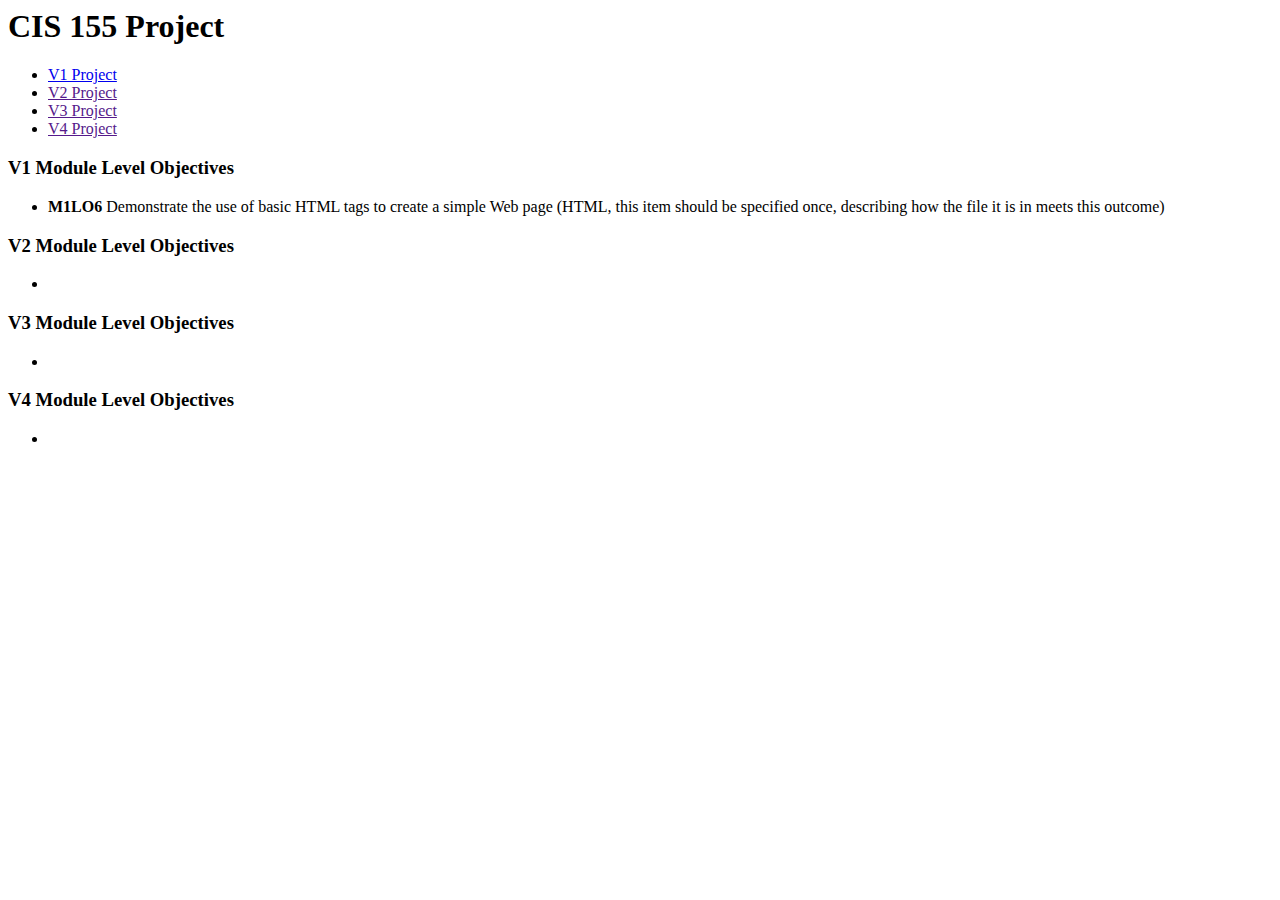
<file: index.html>
<!-- 
    Name:
    Date:
    Course:
    Instructor:
    Assignment: Basic Site for CIS 155
    Notes:

-->
<!DOCTYPE 
<html><head>
<meta http-equiv="content-type" content="text/html; charset=windows-1252"></head><body>
<h1>CIS 155 Project</h1>
<p>
    </p><ul>
    <li><a href="https://thomaswalker101.github.io/Olympic_College_Thomas_Walker_-CIS_155_Winter_2021\Project\V1">V1 Project</a></li>
    <li><a href="">V2 Project</a></li>
    <li><a href="">V3 Project</a></li>    
    <li><a href="">V4 Project</a></li>
    </ul>
<p></p>
<p>
    <!-- Version objectives are those HTML/CSS Module Level Objectives that are required for each version demonstrating your understanding and progress within the class. For example, see M02: Project V1 - Basic HTML and CSS for your V1 Submission -->
    </p><h3>V1 Module Level Objectives</h3>
    <ul>
        <!-- For example, by adding the list item below, you are committing to having it in your assignment and you have placed the M1L06 next to the element in your code so I can easily find it. You will need to do this for all consequent module level objectives. -->
        <li><b>M1LO6</b> Demonstrate the use of basic HTML tags to 
create a simple Web page (HTML, this item should be specified once, 
describing how the file it is in meets this outcome)</li>
    </ul>
    <h3>V2 Module Level Objectives</h3>
    <ul>
        <li></li>
    </ul>
    <h3>V3 Module Level Objectives</h3>
    <ul>
        <li></li>
    </ul>
    <h3>V4 Module Level Objectives</h3>
    <ul>
        <li></li>
    </ul>
<p></p>

</body></html>
</file>
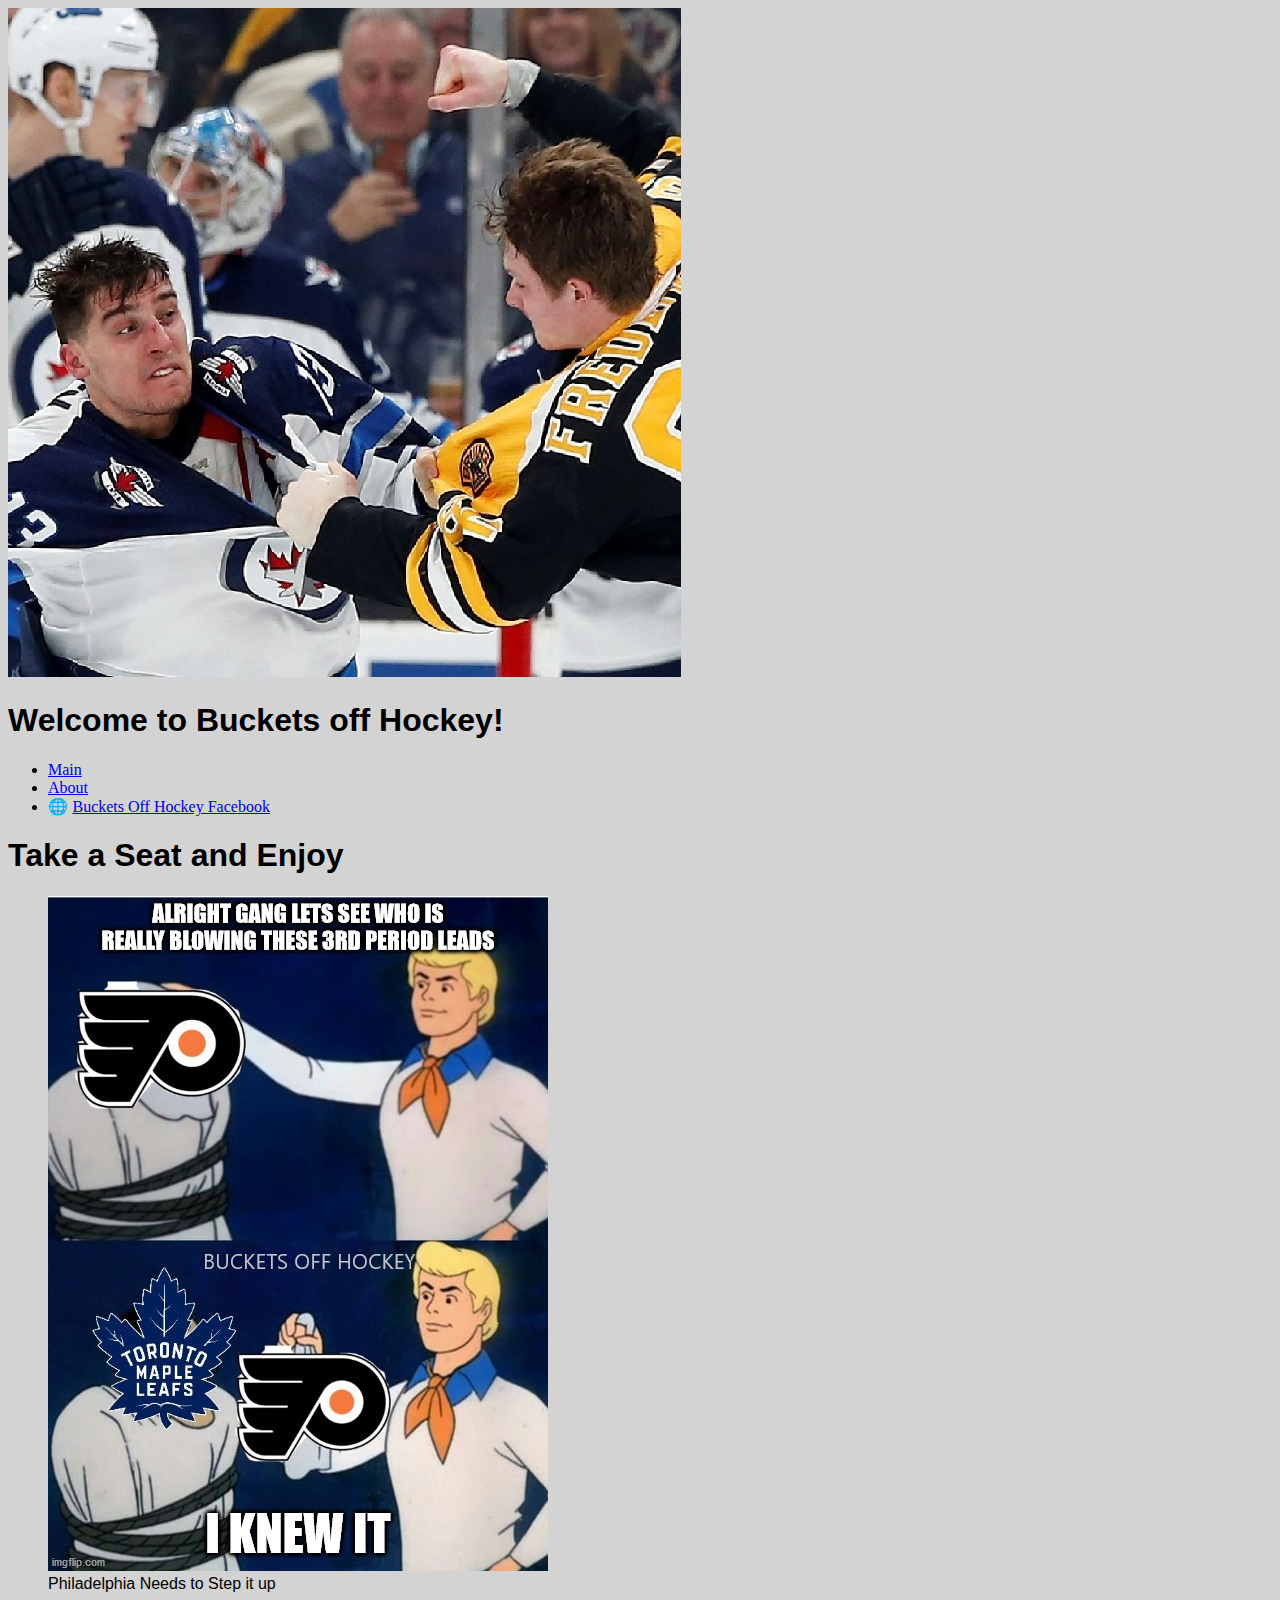
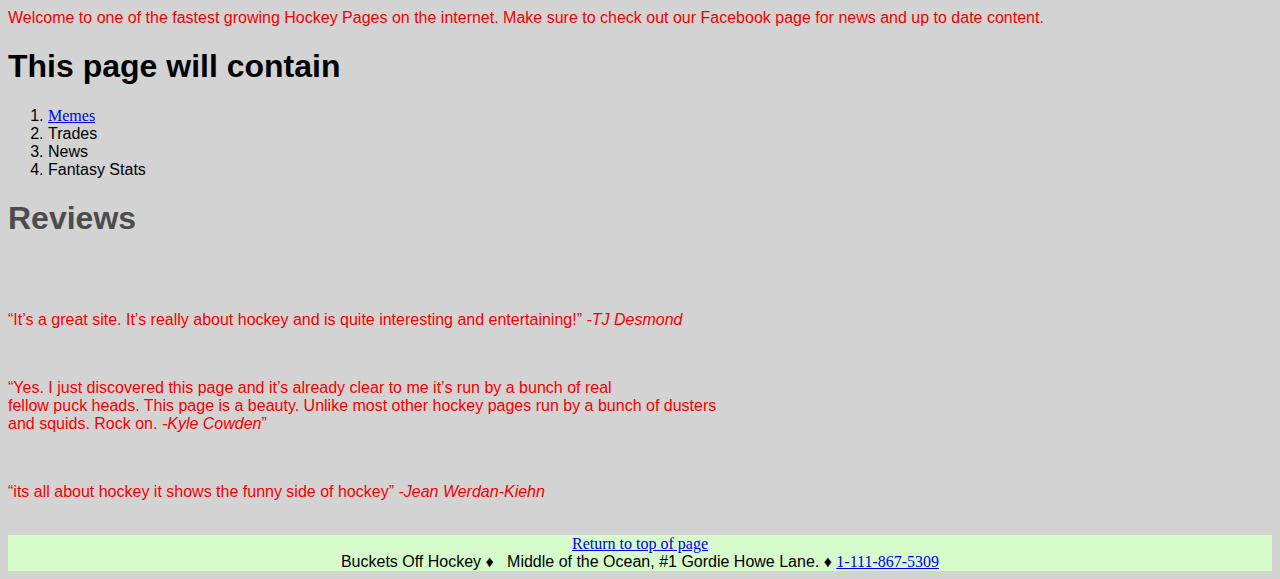
<file: Project/V1/index.html>
<!DOCTYPE html>
<html>

<head>
   <!--
Author: Thomas Walker
Date: 20210121
File Name: Index.html
Assignment: Project V1
Purpose: Basics of Modules 1 and 2
   -->

   <!--M1LO6: Demonstrate the use of basic HTML tags to create a simple Web page (HTML, this item should be specified once, 
      describing how the file it is in meets this outcome): I have used the basic Tags to create a webpage, including Doctype, 
      html, head,  meta charset, title, Header, Body, img src, h1, strong, 
      nav article aside and footer.
   -->
   <meta charset="utf-8" />

   <meta name="keywords" content="Hockey, NHL, Fantasy Sports" />

   <title>Buckets Off Hockey </title>
   <meta name="description" content="Buckets Off Hockey">
   <link href="styles.css" rel="stylesheet" />

</head>

<body id="home">
  
   <header>
      <!--M1LO9 Demonstrate the use of inline images (HTML): below is an inline image, the code allows for my facebook page's 
         main image to be displayed. 
         M4LO7 Demonstrate the use of image maps, including determining x and y values (HTML)
      -->
      <a href="https://www.facebook.com/BucketsOffHockey"><img src="BucketsOffHockeyimg.jpg" alt="Buckets Off Hockey" /></a>
      <map name="bucketsoffhockey">
         <area shape="rect" coords="14,16,661,652" href="BucketsOffHockeyimg.jpg" alt="welcome" />
      </map>
      <h1><strong>Welcome to Buckets off Hockey!</strong></h1> 

   </header>
   <div>
   <nav><!--M1LO12  Create navigation using unordered lists (HTML)  The unordered list allows for me to input links
   without creating an ordering system. -->
      <ul>
         <li><a href="index.html">Main</a></li>
         <li><a href="about.html"> About</a></li>
         <!--M1LO10 Demonstrate the use of special characters from extended character sets (HTML, use entities, 
            not cut-and-pasted unicode characters)  I used &#127760 on the link to my facebook page. it creates the Internet symbol. 


            M1LO13  Demonstrate using 3 types of hyperlinks: site navigation, targeted location using ids, and external 
            (HTML, this item should be specified 3 times, once on each type of link).  The 3 types are listed, I have links
            to my facebook page (external) I have links to other pages that are a part of my site (site navigation) and I have
            a back to top button (targeted location using ids)
         
         -->
         <li> &#127760; <a href="https://www.facebook.com/BucketsOffHockey">Buckets Off Hockey Facebook</a></li>
      </ul>
   </nav>
</div>
   <div>
      <article>
      <h1><strong>Take a Seat and Enjoy</strong></h1>
     <!-- M4LO1 Demonstrate the use of figure boxes (HTML) --> 
        <figure>
        <img src="phillyimg.jpg" alt="philly" />
        <figcaption>Philadelphia Needs to Step it up</figcaption>
     </figure>
         <p>Welcome to one of the fastest growing Hockey Pages on the internet. Make sure to check out our 
               Facebook page for news and up to date content.</p>
         <p><h1>This page will contain</h1>
            <ol> <!-- M1LO7 Demonstrate the use of ordered lists (HTML): ol creates an ordered list and li are the list elements
            within -->
               <li><a href="memes.html">Memes</a></li>
               <li>Trades</li>
               <li>News</li>
               <li>Fantasy Stats</li></ol>
      
    
      
      
   </article>
   </div>

   <div>
   <aside>
      <h1 id="reviews">Reviews</h1><br><br>

      <p><q>It’s a great site. It’s really about hockey and is quite interesting and entertaining!</q> <cite>-TJ Desmond</cite></p><br>
      
      <p><q>Yes. I just discovered this page and it’s already clear to me it’s run by a bunch of real <br>
      fellow puck heads. This page is a beauty. Unlike most other hockey pages run by a bunch of dusters <br>
      and squids. Rock on. <cite>-Kyle Cowden</cite></p><br>
      
      <p><q>its all about hockey it shows the funny side of hockey</q> <cite>-Jean Werdan-Kiehn</cite></p><br>
      
   </aside>
   </div>
   <!--M1LO13 -->

      
   <footer>
      <a href="index.html" target=_top id="return">Return to top of page</a><br>
      Buckets Off Hockey &#9830; &nbsp; Middle of the Ocean, #1 Gordie Howe Lane.   &#9830; 
      <a href="tel:+11118675309">1-111-867-5309</a>
   </footer>
   

</body>

</html>
</file>
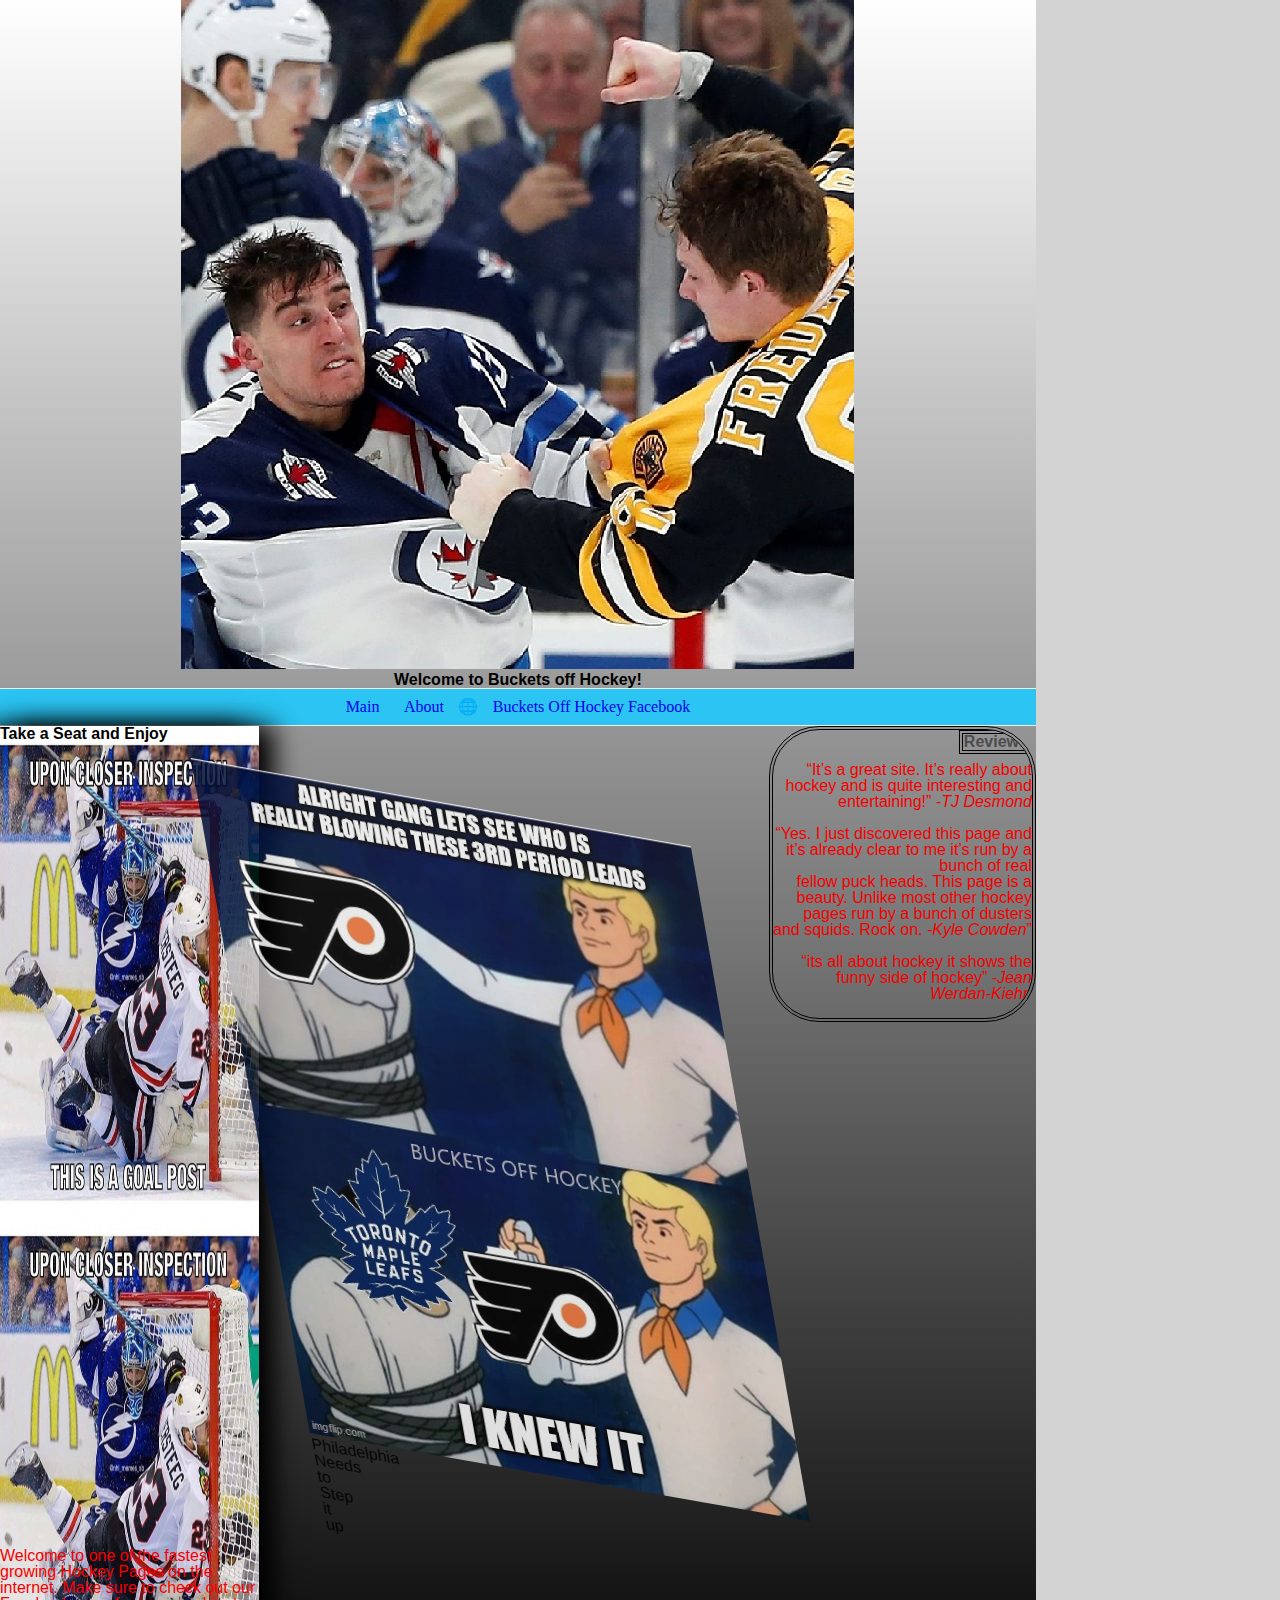
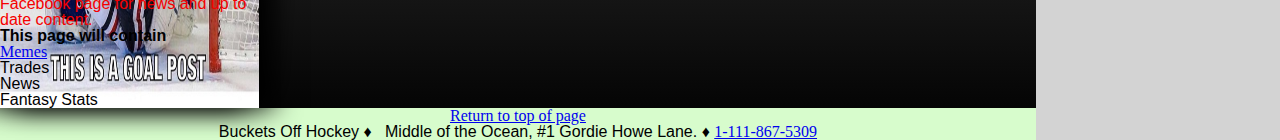
<file: Project/V2/index.html>
<!DOCTYPE html>
<html>

<head>
   <!--
Author: Thomas Walker
Date: 20210121
File Name: Index.html
Assignment: Project V1
Purpose: Basics of Modules 1 and 2
   -->

   <!--M1LO6: Demonstrate the use of basic HTML tags to create a simple Web page (HTML, this item should be specified once, 
      describing how the file it is in meets this outcome): I have used the basic Tags to create a webpage, including Doctype, 
      html, head,  meta charset, title, Header, Body, img src, h1, strong, 
      nav article aside and footer.
   -->
   <meta charset="utf-8" />

   <meta name="keywords" content="Hockey, NHL, Fantasy Sports" />

   <title>Buckets Off Hockey </title>
   <meta name="description" content="Buckets Off Hockey">
   <link href="styles.css" rel="stylesheet" />

</head>

<body id="home">
  
   <header>
      <!--M1LO9 Demonstrate the use of inline images (HTML): below is an inline image, the code allows for my facebook page's 
         main image to be displayed. 
         M4LO7 Demonstrate the use of image maps, including determining x and y values (HTML)
      -->
      <a href="https://www.facebook.com/BucketsOffHockey"><img src="BucketsOffHockeyimg.jpg" alt="Buckets Off Hockey" /></a>
      <map name="bucketsoffhockey">
         <area shape="rect" coords="14,16,661,652" href="BucketsOffHockeyimg.jpg" alt="welcome" />
      </map>
      <h1><strong>Welcome to Buckets off Hockey!</strong></h1> 

   </header>
   <div>
   <nav><!--M1LO12  Create navigation using unordered lists (HTML)  The unordered list allows for me to input links
   without creating an ordering system. -->
      <ul>
         <li><a href="index.html">Main</a></li>
         <li><a href="about.html"> About</a></li>
         <!--M1LO10 Demonstrate the use of special characters from extended character sets (HTML, use entities, 
            not cut-and-pasted unicode characters)  I used &#127760 on the link to my facebook page. it creates the Internet symbol. 


            M1LO13  Demonstrate using 3 types of hyperlinks: site navigation, targeted location using ids, and external 
            (HTML, this item should be specified 3 times, once on each type of link).  The 3 types are listed, I have links
            to my facebook page (external) I have links to other pages that are a part of my site (site navigation) and I have
            a back to top button (targeted location using ids)
         
         -->
         <li> &#127760; <a href="https://www.facebook.com/BucketsOffHockey">Buckets Off Hockey Facebook</a></li>
      </ul>
   </nav>
</div>
   <div>
      <article>
      <h1><strong>Take a Seat and Enjoy</strong></h1>
     <!-- M4LO1 Demonstrate the use of figure boxes (HTML) --> 
        <figure>
        <img src="phillyimg.jpg" alt="philly" />
        <figcaption>Philadelphia Needs to Step it up</figcaption>
     </figure>
         <p>Welcome to one of the fastest growing Hockey Pages on the internet. Make sure to check out our 
               Facebook page for news and up to date content.</p>
         <p><h1>This page will contain</h1>
            <ol> <!-- M1LO7 Demonstrate the use of ordered lists (HTML): ol creates an ordered list and li are the list elements
            within -->
               <li><a href="memes.html">Memes</li></a>
               <li>Trades</li>
               <li>News</li>
               <li>Fantasy Stats</li></ol></p>
      
    
      
      
   </article>
   </div>

   <div>
   <aside>
      <h1 id="reviews">Reviews</h1><br><br>

      <p><q>It’s a great site. It’s really about hockey and is quite interesting and entertaining!</q> <cite>-TJ Desmond</cite></p><br>
      
      <p><q>Yes. I just discovered this page and it’s already clear to me it’s run by a bunch of real <br>
      fellow puck heads. This page is a beauty. Unlike most other hockey pages run by a bunch of dusters <br>
      and squids. Rock on. <cite>-Kyle Cowden</cite></p><br>
      
      <p><q>its all about hockey it shows the funny side of hockey</q> <cite>-Jean Werdan-Kiehn</cite></p><br>
      
   </aside>
   </div>
   <!--M1LO13 -->

      
   <footer>
      <a href="index.html" target=_top id="return">Return to top of page</a><br>
      Buckets Off Hockey &#9830; &nbsp; Middle of the Ocean, #1 Gordie Howe Lane.   &#9830; 
      <a href="tel:+11118675309">1-111-867-5309</a>
   </footer>
   

</body>

</html>
</file>
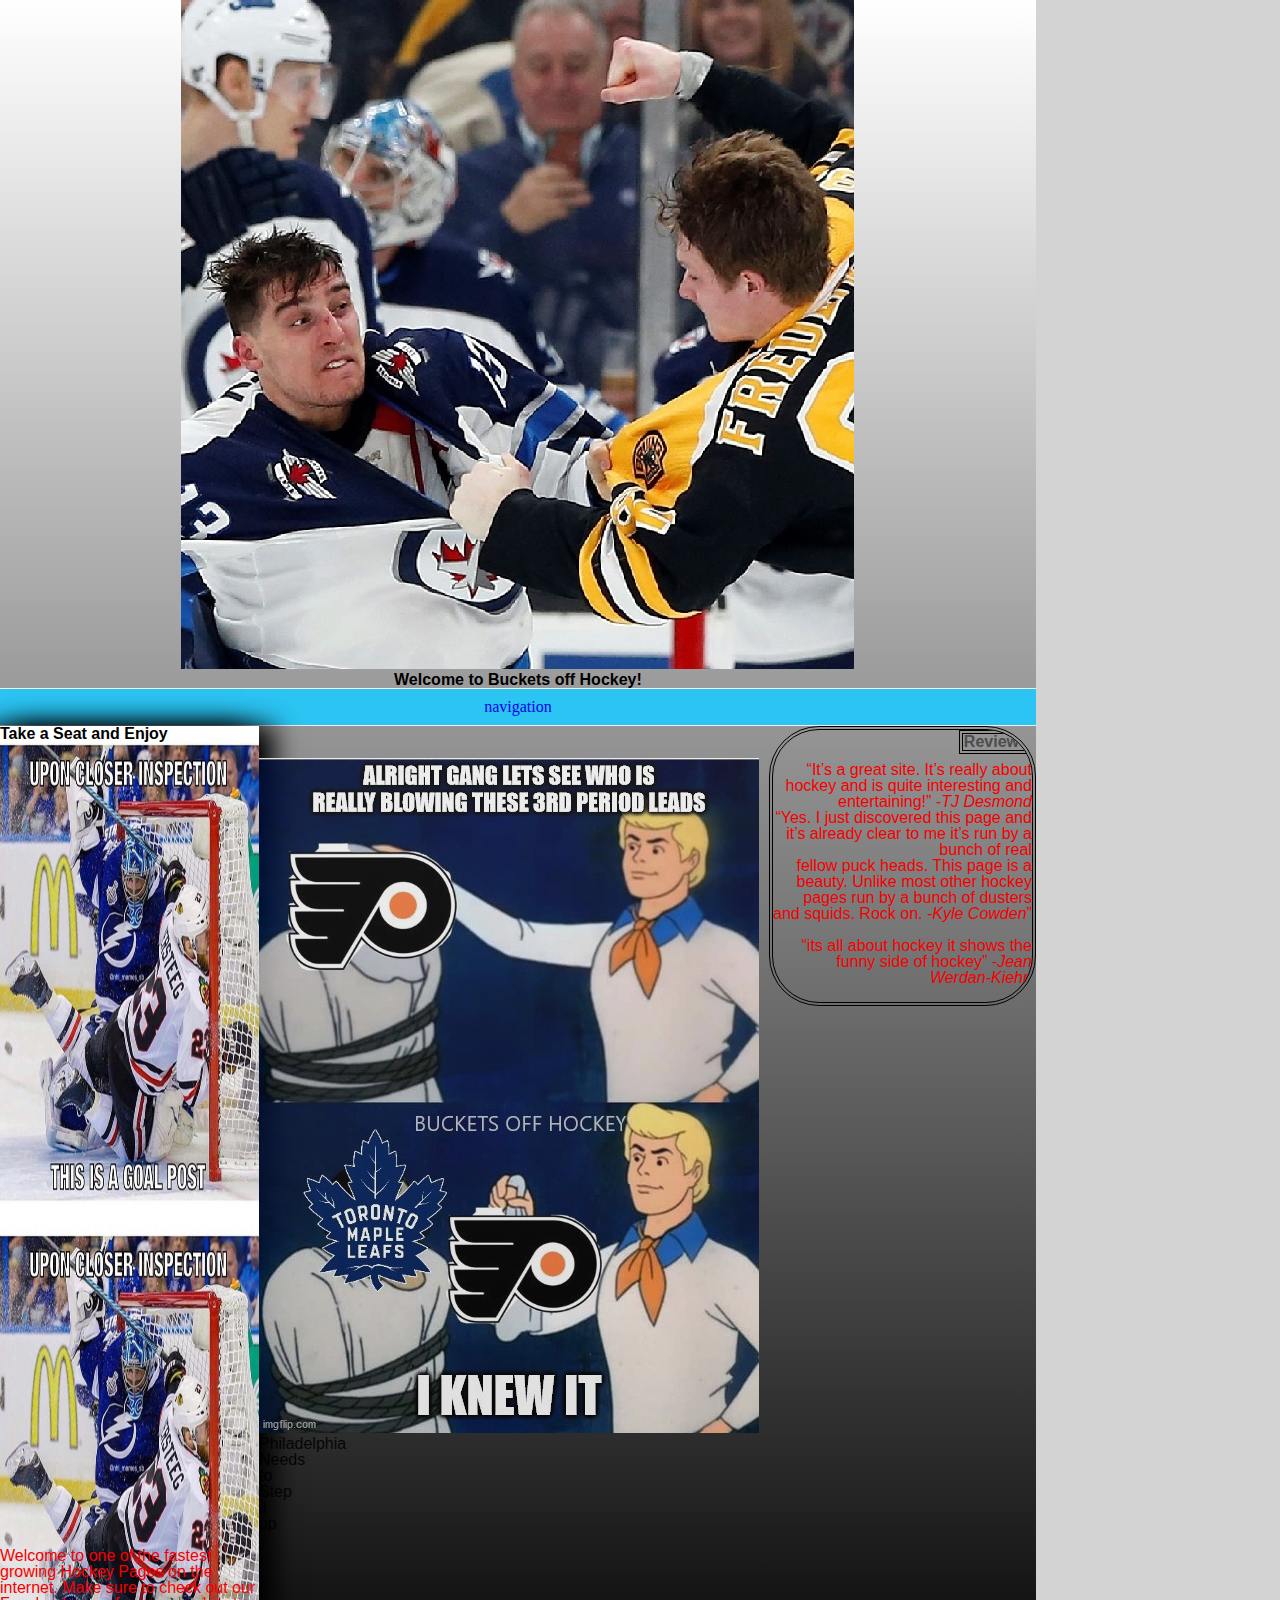
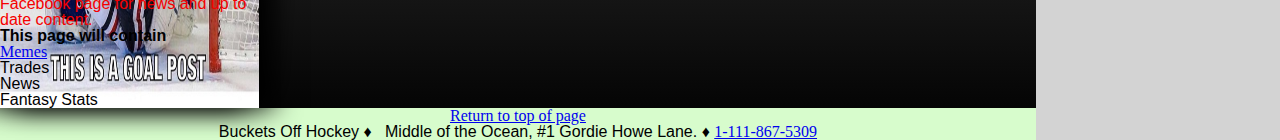
<file: Project/V3/index.html>
<!DOCTYPE html>
<html>

<head>
   <!--
Author: Thomas Walker
Date: 20210121
File Name: Index.html
Assignment: Project V1
Purpose: Basics of Modules 1 and 2
   -->

   <!--M1LO6: Demonstrate the use of basic HTML tags to create a simple Web page (HTML, this item should be specified once, 
      describing how the file it is in meets this outcome): I have used the basic Tags to create a webpage, including Doctype, 
      html, head,  meta charset, title, Header, Body, img src, h1, strong, 
      nav article aside and footer.
   -->
   <meta charset="utf-8" />

   <meta name="keywords" content="Hockey, NHL, Fantasy Sports" />

   <title>Buckets Off Hockey </title>
   <meta name="description" content="Buckets Off Hockey">
   <link href="styles.css" media="all" rel="stylesheet" />

</head>

<body id="home">
  
   <header>
      <!--M1LO9 Demonstrate the use of inline images (HTML): below is an inline image, the code allows for my facebook page's 
         main image to be displayed. 
         M4LO7 Demonstrate the use of image maps, including determining x and y values (HTML)
      -->
      <a href="https://www.facebook.com/BucketsOffHockey"><img src="BucketsOffHockeyimg.jpg" alt="Buckets Off Hockey" /></a>
      <map name="bucketsoffhockey">
         <area shape="rect" coords="14,16,661,652" href="BucketsOffHockeyimg.jpg" alt="welcome" />
      </map>
      <h1><strong>Welcome to Buckets off Hockey!</strong></h1> 

   </header>
   <div>
   <nav><!--M1LO12  Create navigation using unordered lists (HTML)  The unordered list allows for me to input links
   without creating an ordering system. -->
      <li><a href="#" class="submenuTitle"> navigation</a>
         <ul class=submenu>
         <li><a href="index.html">Main</a></li>
         <li><a href="about.html"> About</a></li>
         <li><a href="Table.html"> Standings</a></li>

         <!--M1LO10 Demonstrate the use of special characters from extended character sets (HTML, use entities, 
            not cut-and-pasted unicode characters)  I used &#127760 on the link to my facebook page. it creates the Internet symbol. 


            M1LO13  Demonstrate using 3 types of hyperlinks: site navigation, targeted location using ids, and external 
            (HTML, this item should be specified 3 times, once on each type of link).  The 3 types are listed, I have links
            to my facebook page (external) I have links to other pages that are a part of my site (site navigation) and I have
            a back to top button (targeted location using ids)
         
         -->
         <li> &#127760; <a href="https://www.facebook.com/BucketsOffHockey">Buckets Off Hockey Facebook</a></li>
      </ul>
      </li>
   </nav>
</div>
   <div>
      <article>
      <h1><strong>Take a Seat and Enjoy</strong></h1>
     <!-- M4LO1 Demonstrate the use of figure boxes (HTML) --> 
        <figure>
        <img src="phillyimg.jpg" alt="philly" />
        <figcaption>Philadelphia Needs to Step it up</figcaption>
     </figure>
         <p>Welcome to one of the fastest growing Hockey Pages on the internet. Make sure to check out our 
               Facebook page for news and up to date content.</p>
         <p><h1>This page will contain</h1>
            <ol> <!-- M1LO7 Demonstrate the use of ordered lists (HTML): ol creates an ordered list and li are the list elements
            within -->
               <li><a href="memes.html">Memes</a></li>
               <li>Trades</li>
               <li>News</li>
               <li>Fantasy Stats</li>
            </ol>
         </p>
      
    
      
      
   </article>
   </div>

   <div>
   <aside>
      <h1 id="reviews">Reviews</h1><br><br>

      <p><q>It’s a great site. It’s really about hockey and is quite interesting and entertaining!</q> <cite>-TJ Desmond</cite><br>
      
      <p><q>Yes. I just discovered this page and it’s already clear to me it’s run by a bunch of real <br>
      fellow puck heads. This page is a beauty. Unlike most other hockey pages run by a bunch of dusters <br>
      and squids. Rock on. <cite>-Kyle Cowden</cite></p><br>
      
      <p><q>its all about hockey it shows the funny side of hockey</q> <cite>-Jean Werdan-Kiehn</cite></p><br>
      
   </aside>
   </div>
   <!--M1LO13 -->

      
   <footer>
      <a href="index.html" target=_top id="return">Return to top of page</a><br>
      Buckets Off Hockey &#9830; &nbsp; Middle of the Ocean, #1 Gordie Howe Lane.   &#9830; 
      <a href="tel:+11118675309">1-111-867-5309</a>
   </footer>
   

</body>

</html>
</file>
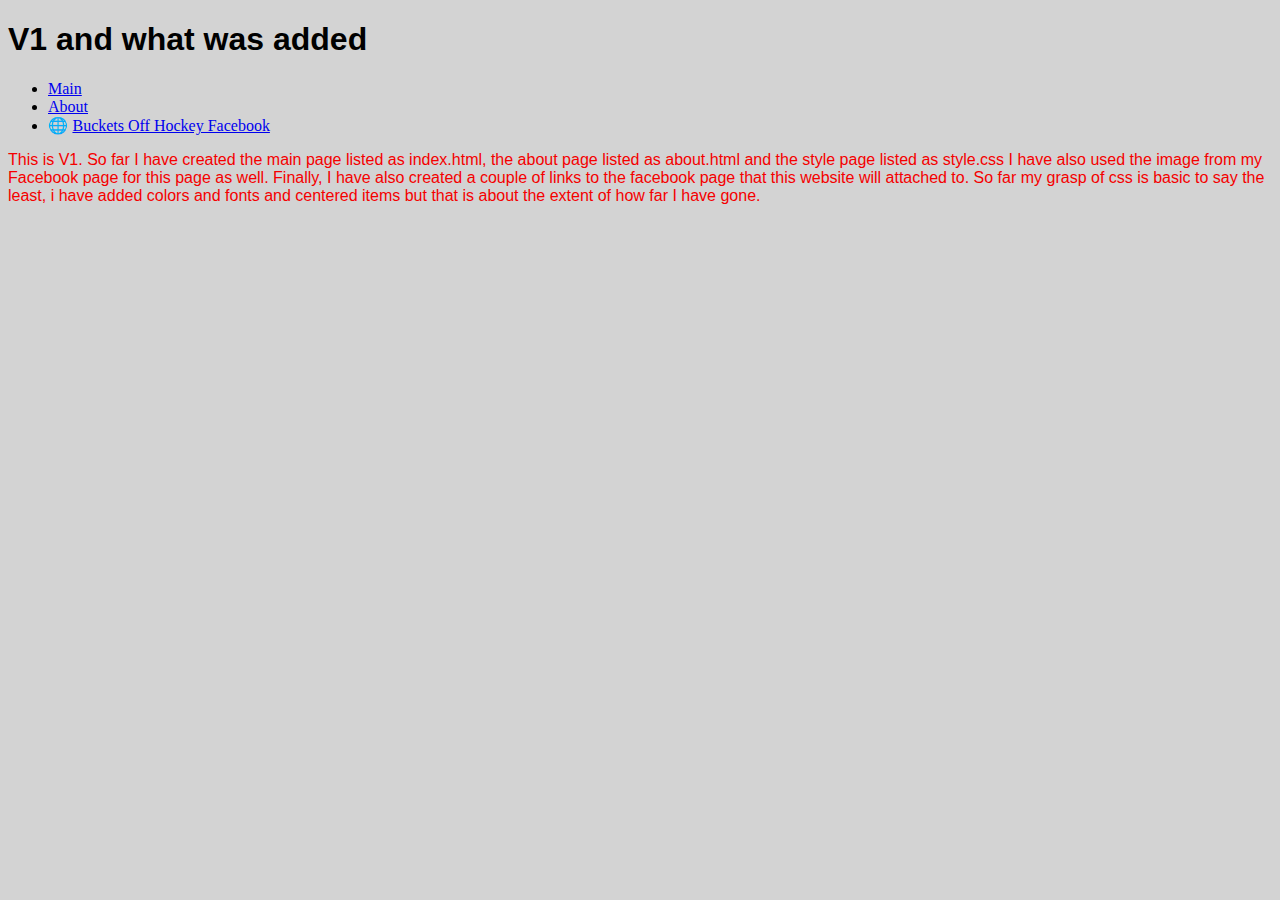
<file: Project/V1/about.html>
<!DOCTYPE html>
<html>
   <head>
      <!--
   Author: Thomas Walker
   Date: 20210121
   File Name: Index.html
   Assignment: Project V1
   Purpose: Basics of Modules 1 and 2
      -->

      <meta charset="utf-8" />
   
      <meta name="keywords" content="Hockey, NHL, Fantasy Sports" />
   
      <title>Buckets Off Hockey </title>
      <meta name="description" content="Buckets Off Hockey">
      <link href="styles.css" rel="stylesheet" />
   
   </head>

<body>
   <header>
     <h1>V1 and what was added</h1>
   </header>
   <nav>
         <ul>
            <li><a href="index.html"> Main</a></li>

            <li><a href="about.html"> About</a></li>
            
            <li> &#127760; <a href="https://www.facebook.com/BucketsOffHockey">Buckets Off Hockey Facebook</a></li>
         </ul>
   </nav>
   <article>
      <p>This is V1.  So far I have created the main page listed as index.html, the about page listed as about.html
         and the style page listed as style.css  I have also used the image from my Facebook page for this page as well.  Finally, I have also created a couple of links to the facebook page that this website
         will attached to.  So far my grasp of css is basic to say the least, i have added colors and fonts and centered items but that
         is about the extent of how far I have gone.    
      </p>

   </article>
   <footer>
      
   </footer>
</body>
</html>
</file>
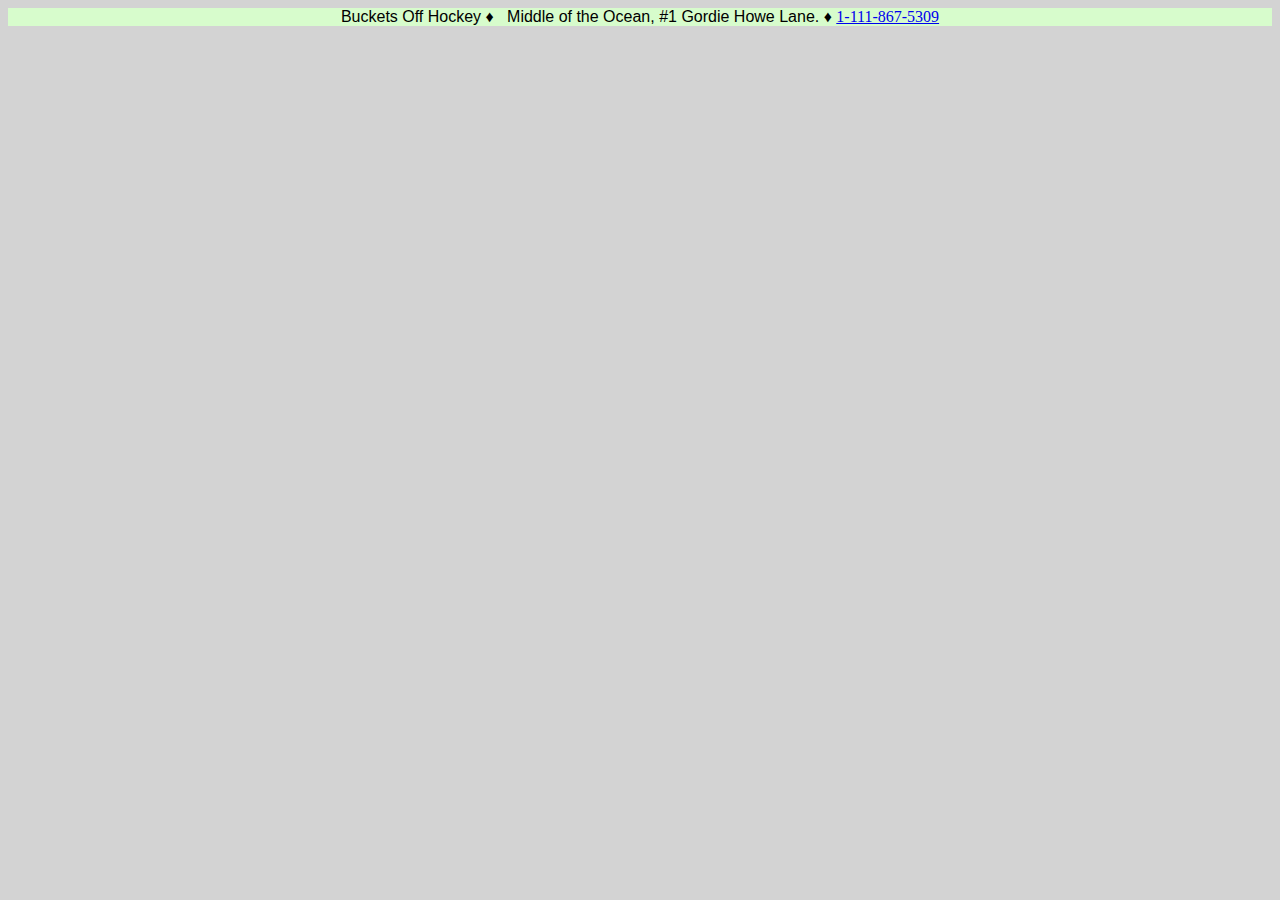
<file: Project/V1/memes.html>
<!DOCTYPE html>
<html>

<head>
   <!--
Author: Thomas Walker
Date: 20210121
File Name: Index.html
Assignment: Project V1
Purpose: Basics of Modules 1 and 2
   -->

   <!--M1LO6: I have used the basic Tags to create a webpage, including Doctype, html, head, 
      meta charset, title, Header, Body, img src, h1, strong, 
      nav article aside and footer.
   -->
   <meta charset="utf-8" />

   <meta name="keywords" content="Hockey, NHL, Fantasy Sports" />

   <title>Buckets Off Hockey </title>
   <meta name="description" content="Buckets Off Hockey">
   <link href="styles.css" rel="stylesheet" />

</head>

<body id="home">
 
   
   <footer>
      Buckets Off Hockey &#9830; &nbsp; Middle of the Ocean, #1 Gordie Howe Lane.   &#9830; 
      <a href="tel:+11118675309">1-111-867-5309</a>
   </footer>

</body>

</html>
</file>
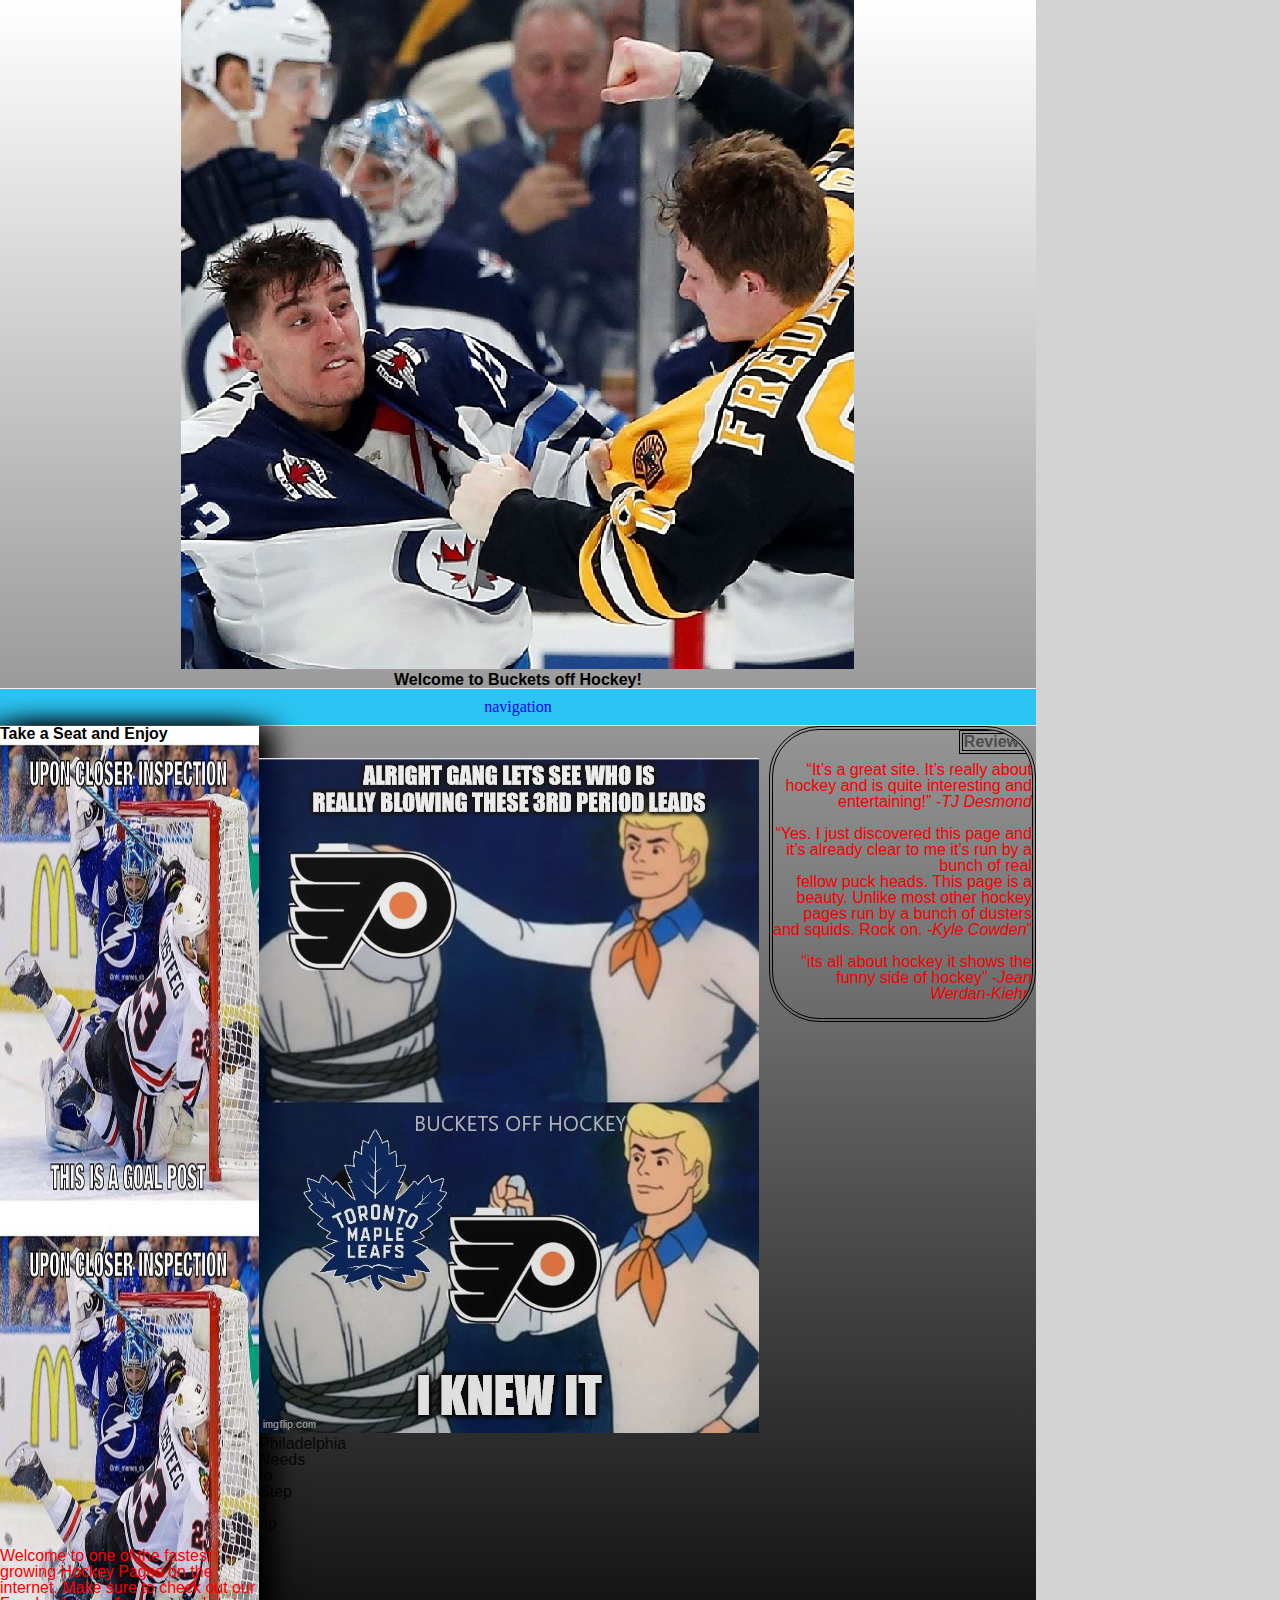
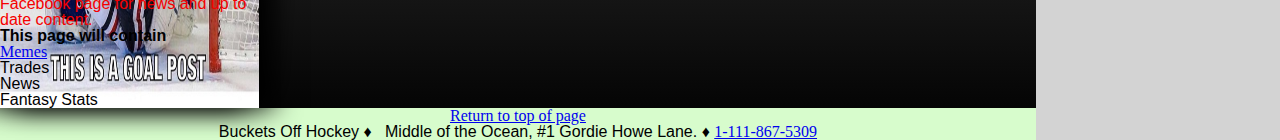
<file: Project/V3/index_v3.html>
<!DOCTYPE html>
<html>

<head>
   <!--
Author: Thomas Walker
Date: 20210121
File Name: Index.html
Assignment: Project V1
Purpose: Basics of Modules 1 and 2
   -->

   <!--M1LO6: Demonstrate the use of basic HTML tags to create a simple Web page (HTML, this item should be specified once, 
      describing how the file it is in meets this outcome): I have used the basic Tags to create a webpage, including Doctype, 
      html, head,  meta charset, title, Header, Body, img src, h1, strong, 
      nav article aside and footer.
   -->
   <meta charset="utf-8" />

   <meta name="keywords" content="Hockey, NHL, Fantasy Sports" />

   <title>Buckets Off Hockey </title>
   <meta name="description" content="Buckets Off Hockey">
   <link href="styles.css" media="all" rel="stylesheet" />

</head>

<body id="home">
  
   <header>
      <!--M1LO9 Demonstrate the use of inline images (HTML): below is an inline image, the code allows for my facebook page's 
         main image to be displayed. 
         M4LO7 Demonstrate the use of image maps, including determining x and y values (HTML)
      -->
      <a href="https://www.facebook.com/BucketsOffHockey"><img src="BucketsOffHockeyimg.jpg" alt="Buckets Off Hockey" /></a>
      <map name="bucketsoffhockey">
         <area shape="rect" coords="14,16,661,652" href="BucketsOffHockeyimg.jpg" alt="welcome" />
      </map>
      <h1><strong>Welcome to Buckets off Hockey!</strong></h1> 

   </header>
   <div>
   <nav><!--M1LO12  Create navigation using unordered lists (HTML)  The unordered list allows for me to input links
   without creating an ordering system. -->
      <li><a href="#" class="submenuTitle"> navigation</a>
         <ul class=submenu>
         <li><a href="index.html">Main</a></li>
         <li><a href="about.html"> About</a></li>
         <li><a href="table.html"> Standings</a></li>

         <!--M1LO10 Demonstrate the use of special characters from extended character sets (HTML, use entities, 
            not cut-and-pasted unicode characters)  I used &#127760 on the link to my facebook page. it creates the Internet symbol. 


            M1LO13  Demonstrate using 3 types of hyperlinks: site navigation, targeted location using ids, and external 
            (HTML, this item should be specified 3 times, once on each type of link).  The 3 types are listed, I have links
            to my facebook page (external) I have links to other pages that are a part of my site (site navigation) and I have
            a back to top button (targeted location using ids)
         
         -->
         <li> &#127760; <a href="https://www.facebook.com/BucketsOffHockey">Buckets Off Hockey Facebook</a></li>
      </ul>
      </li>
   </nav>
</div>
   <div>
      <article>
      <h1><strong>Take a Seat and Enjoy</strong></h1>
     <!-- M4LO1 Demonstrate the use of figure boxes (HTML) --> 
        <figure>
        <img src="phillyimg.jpg" alt="philly" />
        <figcaption>Philadelphia Needs to Step it up</figcaption>
     </figure>
         <p>Welcome to one of the fastest growing Hockey Pages on the internet. Make sure to check out our 
               Facebook page for news and up to date content.</p>
         <p><h1>This page will contain</h1>
            <ol> <!-- M1LO7 Demonstrate the use of ordered lists (HTML): ol creates an ordered list and li are the list elements
            within -->
               <li><a href="memes.html">Memes</li></a>
               <li>Trades</li>
               <li>News</li>
               <li>Fantasy Stats</li></ol></p>
      
    
      
      
   </article>
   </div>

   <div>
   <aside>
      <h1 id="reviews">Reviews</h1><br><br>

      <p><q>It’s a great site. It’s really about hockey and is quite interesting and entertaining!</q> <cite>-TJ Desmond</cite></p><br>
      
      <p><q>Yes. I just discovered this page and it’s already clear to me it’s run by a bunch of real <br>
      fellow puck heads. This page is a beauty. Unlike most other hockey pages run by a bunch of dusters <br>
      and squids. Rock on. <cite>-Kyle Cowden</cite></p><br>
      
      <p><q>its all about hockey it shows the funny side of hockey</q> <cite>-Jean Werdan-Kiehn</cite></p><br>
      
   </aside>
   </div>
   <!--M1LO13 -->

      
   <footer>
      <a href="index.html" target=_top id="return">Return to top of page</a><br>
      Buckets Off Hockey &#9830; &nbsp; Middle of the Ocean, #1 Gordie Howe Lane.   &#9830; 
      <a href="tel:+11118675309">1-111-867-5309</a>
   </footer>
   

</body>

</html>
</file>
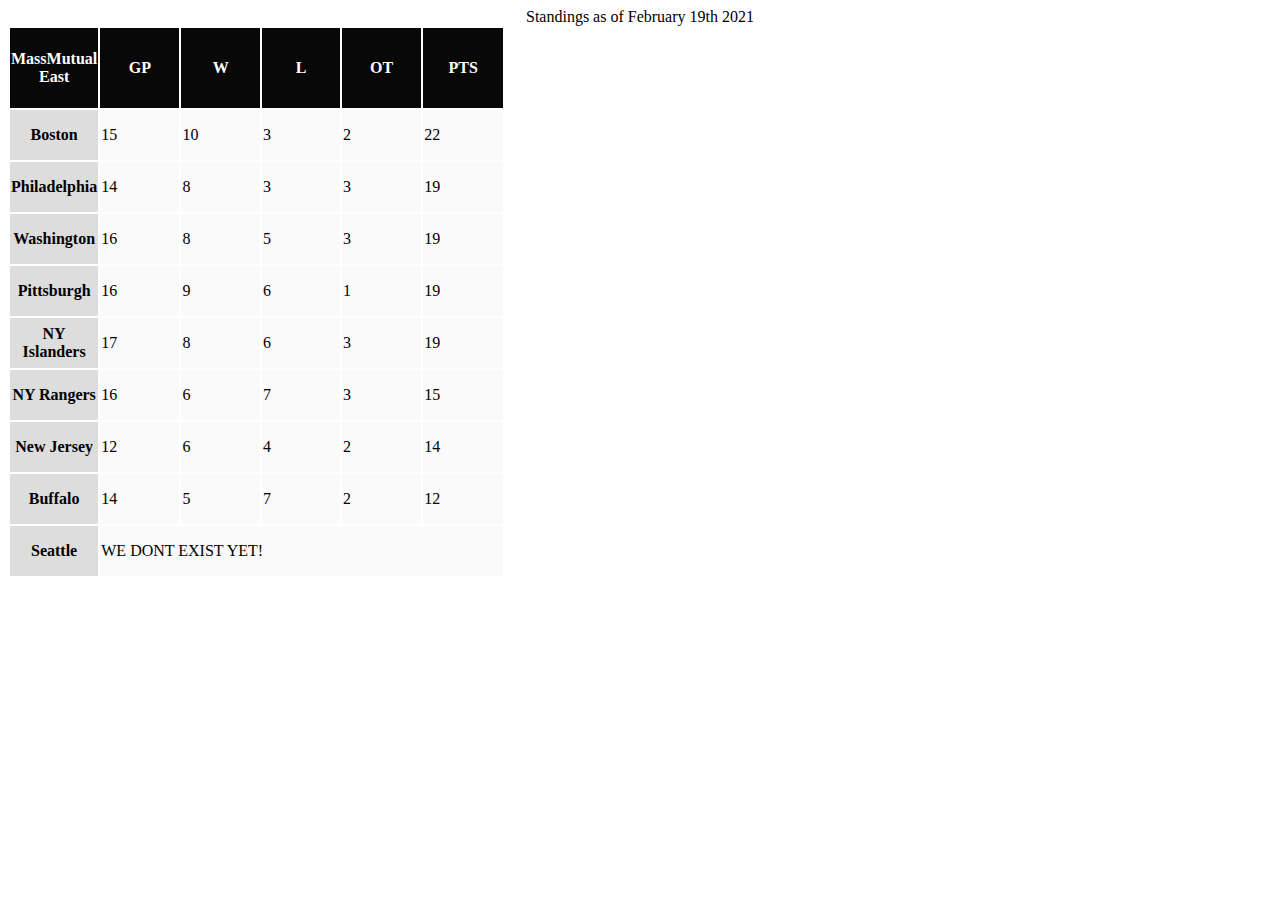
<file: Project/V3/Table.html>
<!DOCTYPE html>
<html>

<head>
   <!--
Author: Thomas Walker
Date: 20210121
File Name: Index.html
Assignment: Project V1
Purpose: Basics of Modules 1 and 2
   -->

   <!--M6LO3 Demonstrate how to create a table (HTML, explain table's purpose; it needs to be appropriate 
data for a table, and have at least 2 columns and 3 rows, appropriate use of thead/tbody/tfooter, and 
cells using th/td appropriately) -->
   <meta charset="utf-8" />

   <meta name="keywords" content="Hockey, NHL, Fantasy Sports" />

   <title>Buckets Off Hockey </title>
   <meta name="description" content="Buckets Off Hockey">
   <link href="styles2.css"  rel="stylesheet" />

</head>

<table class="Standings">
<caption> Standings as of February 19th 2021 </caption>
<colgroup>
    <col id="firstCol" />
    <col class="eastdivision" span="100" />
</colgroup>

<thead>
    <tr>
        <th>MassMutual East</th>
        <th>GP</th>
        <th>W</th>
        <th>L</th>
        <th>OT</th>
        <th>PTS</th>
    </tr>
</thead>

<tbody>
    <tr>
        <th>Boston</th>
        <td>15</td>
        <td>10</td>
        <td>3</td>
        <td>2</td>
        <td>22</td>
    </tr>
    <tr>
        <th>Philadelphia</th>
        <td>14</td>
        <td>8</td>
        <td>3</td>
        <td>3</td>
        <td>19</td>
    </tr>
    <tr>
        <th>Washington</th>
        <td>16</td>
        <td>8</td>
        <td>5</td>
        <td>3</td>
        <td>19</td>
    </tr>
    <tr>
        <th>Pittsburgh</th>
        <td>16</td>
        <td>9</td>
        <td>6</td>
        <td>1</td>
        <td>19</td>
    </tr>
    <tr>
        <th>NY Islanders</th>
        <td>17</td>
        <td>8</td>
        <td>6</td>
        <td>3</td>
        <td>19</td>
    </tr>
    <tr>
        <th>NY Rangers</th>
        <td>16</td>
        <td>6</td>
        <td>7</td>
        <td>3</td>
        <td>15</td>
    </tr>
    <tr>
        <th>New Jersey</th>
        <td>12</td>
        <td>6</td>
        <td>4</td>
        <td>2</td>
        <td>14</td>
    </tr>
    <tr>
        <th>Buffalo</th>
        <td>14</td>
        <td>5</td>
        <td>7</td>
        <td>2</td>
        <td>12</td>
    </tr>
    <!-- M6LO4 Demonstrate how to span multiple rows or multiple columns in a table 
        (HTML, document where you write HTML that causes a multi-row or multi-column span;
         say which one it is as well: row or column, or both) -->
    <tr>
        <th>Seattle</th>
        <td colspan="5">WE DONT EXIST YET!</td>
    </tr>
</tbody>





</table>


</html>
</file>
<file: Project/V1/styles.css>
@charset "utf-8";


/*
Author: Thomas Walker
Date: 20210121
File Name: Index.html
Assignment: Project V1
Purpose: Basics of Modules 1 and 2
*/

/*M1LO8 Demonstrate the use of external style sheets (HTML, note the external style sheet must exist and contain CSS): 
This is the style sheet. 

M2LO3 Demonstrate style precedence and inheritance in CSS (CSS, this item should be specified 2 times, once where precedence 
is applied and once where inheritance is applied; see 2-3d Style Specificity and Precedence, and 2-3e Style Inheritance)
precedence and inheritance are what they sound like.  Styles have precedence within a document, you can have a broad scope 
which has low precedence and you can go all the way down to inline style which has the highest precedence. Inheritance is what it
sounds like as well. If you share a similar defining characteristic it will get a similar style if listed in the stylesheet. 

M2LO4 Demonstrate external, embedded, and inline styles (HTML, this item should be specified 2 times, once each for embedded 
and inline styles; note external was taken care of with M1LO8; see 2-3b Embedded Style Sheets, and 2-3c Inline Styles)
The document has multiple examples of these.  

M2LO5 Demonstrate contextual selectors (CSS, specify 2 times, showing two different types of contextual selectors as shown 
in Figure 2-12, Contextual Selectors, of the textbook)
Contextual selectors: A contextual selector matches when an element is an arbitrary descendent of some ancestor element 
A contextual selector is made up of 2 or more selectors separated by white space. A contextual selector may also contain 
attribute selectors.

M2LO6 Demonstrate a CSS id and a CSS class selector (CSS, specify 2 times, show a use of id and a use of class, see 2-9b 
Attribute selectors)
I used an ID to create the link to the top of the page. I used a selector several places. 

M2LO15 Apply colors using CSS (CSS, see 2-5 Working with Color in CSS)
Did this several places below.  The color system on VSC is actually really easy to work with.   */

html {background-color: rgb(211, 211, 211);}
/* M2LO12 Demonstrate how CSS can change presentation of page elements (CSS, these are styles that impact page elements 
rather than impacting text on the page)
CSS allows a user to change the color, shape font etc of a document.

M2LO14 Demonstrate and explain the use of progressive enhancement in CSS (CSS, see 2-6 Employing Progressive Enhancement)
Progressive enhancement allows for older browsers to be able to read the color of a page by using the older
format first.  From the book, if an older browser can't recognize HSL it will instead read the RGB first and utilize it. */
body {
   color:rgb(0, 0, 0); color: hsl(0, 0, 0)
   background-color:seashell;
   font-family: 'Segoe UI', Tahoma, Geneva, Verdana, sans-serif;}
   p {text-align:left}
/*M2LO13 Demonstrate how CSS can change presentation of textual elements (CSS, these are styles that impact text that is 
rendered on the page) 
Textual would be the font below that I changed. 
*/
footer {color: rgb(0, 0, 0);
         background-color: rgb(215, 252, 204);
      font-family: Impact, Haettenschweiler, 'Arial Narrow Bold', sans-serif;
      text-align: center}
         /* M2LO6  */
#reviews {color:rgb(77, 76, 76)}
p {color:rgb(245, 0, 0)}
/* M2LO7 Demonstrate a CSS attribute selector other than class or id (CSS, specify 1 time, see 2-9b Attribute selectors)
*/
a[href] {font-family: Georgia, 'Times New Roman', Times, serif;}
/*M2LO11 Demonstrate a pseudo-classes and a pseudo-element selector (CSS, specify 2 times, show one pseudo-class and one 
pseudo-element, see 2-18 Using Pseudo-Classes and Pseudo-Elements) 
attempted this here but it didn't work, i will ask you in class on Monday */
article#index.html ol li:first-of-type {list-style-image: url(memes.jpg);}
</file>
<file: Project/V2/styles.css>
@charset "utf-8";


/*
Author: Thomas Walker
Date: 20210121
File Name: Index.html
Assignment: Project V1
Purpose: Basics of Modules 1 and 2
*/

/*M1LO8 Demonstrate the use of external style sheets (HTML, note the external style sheet must exist and contain CSS): 
This is the style sheet. 

M2LO3 Demonstrate style precedence and inheritance in CSS (CSS, this item should be specified 2 times, once where precedence 
is applied and once where inheritance is applied; see 2-3d Style Specificity and Precedence, and 2-3e Style Inheritance)
precedence and inheritance are what they sound like.  Styles have precedence within a document, you can have a broad scope 
which has low precedence and you can go all the way down to inline style which has the highest precedence. Inheritance is what it
sounds like as well. If you share a similar defining characteristic it will get a similar style if listed in the stylesheet. 

M2LO4 Demonstrate external, embedded, and inline styles (HTML, this item should be specified 2 times, once each for embedded 
and inline styles; note external was taken care of with M1LO8; see 2-3b Embedded Style Sheets, and 2-3c Inline Styles)
The document has multiple examples of these.  

M2LO5 Demonstrate contextual selectors (CSS, specify 2 times, showing two different types of contextual selectors as shown 
in Figure 2-12, Contextual Selectors, of the textbook)
Contextual selectors: A contextual selector matches when an element is an arbitrary descendent of some ancestor element 
A contextual selector is made up of 2 or more selectors separated by white space. A contextual selector may also contain 
attribute selectors.

M2LO6 Demonstrate a CSS id and a CSS class selector (CSS, specify 2 times, show a use of id and a use of class, see 2-9b 
Attribute selectors)
I used an ID to create the link to the top of the page. I used a selector several places. 

M2LO15 Apply colors using CSS (CSS, see 2-5 Working with Color in CSS)
Did this several places below.  The color system on VSC is actually really easy to work with.   */

html {background-color: rgb(211, 211, 211);}
/* M2LO12 Demonstrate how CSS can change presentation of page elements (CSS, these are styles that impact page elements 
rather than impacting text on the page)
CSS allows a user to change the color, shape font etc of a document.

M2LO14 Demonstrate and explain the use of progressive enhancement in CSS (CSS, see 2-6 Employing Progressive Enhancement)
Progressive enhancement allows for older browsers to be able to read the color of a page by using the older
format first.  From the book, if an older browser can't recognize HSL it will instead read the RGB first and utilize it. 
M4LO4 Demonstrate the use of gradients (CSS)
*/
body {
   color:rgb(0, 0, 0); color: hsl(0, 0, 0);
   background: linear-gradient( white, grey, black);
   font-family: 'Segoe UI', Tahoma, Geneva, Verdana, sans-serif;
   float: left;
   
}


/*M2LO13 Demonstrate how CSS can change presentation of textual elements (CSS, these are styles that impact text that is 
rendered on the page) 
Textual would be the font below that I changed. 

M3LO3 Demonstrate a clearing floats (CSS, note where you have used a clear and what its impact is) Impact was to move my 
Footer back to where it belonged

M3LO8A Demonstrate absolute positioning (CSS, note use in your CSS and describe what its impact is on the HTML) 
this forces the footer to always be at the bottom. 
*/
footer {color: rgb(0, 0, 0);
      background-color: rgb(215, 252, 204);
      font-family: Impact, Haettenschweiler, 'Arial Narrow Bold', sans-serif;
      text-align: center;
      float: center;
      clear: both;
      width: 100%;
      position: absolute bottom;
      
      }

         /* M2LO6  
         M3LO8B Demonstrate relative positioning (CSS, note use in your CSS and describe what its impact is on the HTML) 
          this moved the #reviews slightly to the left*/
#reviews {color:rgb(77, 76, 76);
   position: relative left: 25px;
   float: right;
   width: 25%;
   text-align: right;
   overflow-wrap: break-word;
   border: 4px double rgb(0, 0, 0);
      }

      /* M3LO2 Demonstrate floating elements (CSS, note where you have specified a floating element and what its impact is)
      M3LO10 Demonstrate an overflow setting (CSS, note explicit use of an overflow setting in your CSS and what the impact is on the HTML)
      M4LO3 Demonstrate the use of rounded corners for borders (CSS)
      */
div > aside  {  
      overflow:hidden;
      position: relative;
      float: right;
      width: 25%;
      text-align: right;
      overflow-wrap: break-word;
      border: 4px double rgb(0, 0, 0);
     border-radius: 50px 50px;
      }

p {color:rgb(245, 0, 0)}

/* M2LO7 Demonstrate a CSS attribute selector other than class or id (CSS, specify 1 time, see 2-9b Attribute selectors)
*/
a[href] {font-family: Georgia, 'Times New Roman', Times, serif;}
/*M2LO11 Demonstrate a pseudo-classes and a pseudo-element selector (CSS, specify 2 times, show one pseudo-class and one 
pseudo-element, see 2-18 Using Pseudo-Classes and Pseudo-Elements) 
attempted this here but it didn't work, i will ask you in class on Monday */
article#index.html ol li:first-of-type {list-style-image: url(memes.jpg);}
/* M4LO2 Demonstrate the use of background images (CSS) 
M4LO5 Demonstrate the use of text or box shadowing (CSS, note one of these two in your CSS and explain its impact on the HTML)*/
div > article {
   float: left;
   width: 25%;
   background-image: url(pole.png); 
   background-repeat: round;
   box-shadow: black 15px 0px 25px,
               black -15px 0px 25px;
}

/* M4LO6 Demonstrate the use of opacity/transparency for images (see 4.2) (CSS) 
M4LO8 Demonstrate the use of transformations for 2D or 3D images (CSS, note one of these two in your CSS and explain its impact on the HTML*/
figure {
   opacity: 0.85;
   margin-left: 100%;
   transform: skew(10deg, 10deg);
}

/* M3LO1 Demonstrate the use of a CSS reset style sheet (CSS, note where you have CSS reset rules) */
/* Structural Styles */
article, aside, figcaption, figure, header, main, nav, section {
   display:block;
}

article, aside, blockquote, body, cite, div, h1, h2, h3, h4, h5, h6, header, html, img, li,
nav, ol, p, section, ul {
   font-size: 100%;
   margin: 0;
   padding: 0;

}

nav ul {
   list-style: none;
   list-style-image: none;
}

nav a {
   text-decoration: none;
}

body {
   line-height: 1;
}

nav{
   border:1px solid rgb(241, 241, 243);
   background-color:rgb(43, 196, 243);
   border-width:1px 0;
   list-style:none;
   margin:0;
   padding:0;
   text-align:center;
   
}
nav li{
   display:inline;
}
nav a{
   display:inline-block;
   padding:10px;
}
/* M3LO9 Demonstrate fixed, static, or inherited positioning (CSS, note explicit use of one of 
the three in your CSS and what the impact is on the HTML)*/
body > header {
   text-align: center;
   position:static;
   
}


 /* M3LO6 Demonstrate formatting a grid (CSS, note the CSS rules that do this and what their impact is on the HTML; this 
can be old div-class based grids, or new CSS3 grids) 
M3LO11 Demonstrate -prefix- style browser extensions use in CSS (CSS note the use in your CSS and what the purpose is)
I'm lost in the sauce on these*/
</file>
<file: Project/V3/styles.css>
@charset "utf-8";


/*
Author: Thomas Walker
Date: 20210121
File Name: Index.html
Assignment: Project V1
Purpose: Basics of Modules 1 and 2
*/

/*M1LO8 Demonstrate the use of external style sheets (HTML, note the external style sheet must exist and contain CSS): 
This is the style sheet. 

M2LO3 Demonstrate style precedence and inheritance in CSS (CSS, this item should be specified 2 times, once where precedence 
is applied and once where inheritance is applied; see 2-3d Style Specificity and Precedence, and 2-3e Style Inheritance)
precedence and inheritance are what they sound like.  Styles have precedence within a document, you can have a broad scope 
which has low precedence and you can go all the way down to inline style which has the highest precedence. Inheritance is what it
sounds like as well. If you share a similar defining characteristic it will get a similar style if listed in the stylesheet. 

M2LO4 Demonstrate external, embedded, and inline styles (HTML, this item should be specified 2 times, once each for embedded 
and inline styles; note external was taken care of with M1LO8; see 2-3b Embedded Style Sheets, and 2-3c Inline Styles)
The document has multiple examples of these.  

M2LO5 Demonstrate contextual selectors (CSS, specify 2 times, showing two different types of contextual selectors as shown 
in Figure 2-12, Contextual Selectors, of the textbook)
Contextual selectors: A contextual selector matches when an element is an arbitrary descendent of some ancestor element 
A contextual selector is made up of 2 or more selectors separated by white space. A contextual selector may also contain 
attribute selectors.

M2LO6 Demonstrate a CSS id and a CSS class selector (CSS, specify 2 times, show a use of id and a use of class, see 2-9b 
Attribute selectors)
I used an ID to create the link to the top of the page. I used a selector several places. 

M2LO15 Apply colors using CSS (CSS, see 2-5 Working with Color in CSS)
Did this several places below.  The color system on VSC is actually really easy to work with.   */

html {background-color: rgb(211, 211, 211);}
/* M2LO12 Demonstrate how CSS can change presentation of page elements (CSS, these are styles that impact page elements 
rather than impacting text on the page)
CSS allows a user to change the color, shape font etc of a document.

M2LO14 Demonstrate and explain the use of progressive enhancement in CSS (CSS, see 2-6 Employing Progressive Enhancement)
Progressive enhancement allows for older browsers to be able to read the color of a page by using the older
format first.  From the book, if an older browser can't recognize HSL it will instead read the RGB first and utilize it. 
M4LO4 Demonstrate the use of gradients (CSS)
*/
body {
   color:rgb(0, 0, 0); color: hsl(0, 0, 0);
   background: linear-gradient( white, grey, black);
   font-family: 'Segoe UI', Tahoma, Geneva, Verdana, sans-serif;
   float: left;
   
}


/*M2LO13 Demonstrate how CSS can change presentation of textual elements (CSS, these are styles that impact text that is 
rendered on the page) 
Textual would be the font below that I changed. 

M3LO3 Demonstrate a clearing floats (CSS, note where you have used a clear and what its impact is) Impact was to move my 
Footer back to where it belonged

M3LO8A Demonstrate absolute positioning (CSS, note use in your CSS and describe what its impact is on the HTML) 
this forces the footer to always be at the bottom. 
*/
footer {color: rgb(0, 0, 0);
      background-color: rgb(215, 252, 204);
      font-family: Impact, Haettenschweiler, 'Arial Narrow Bold', sans-serif;
      text-align: center;
      float: center;
      clear: both;
      width: 100%;
      position: absolute bottom;
      
      }

         /* M2LO6  
         M3LO8B Demonstrate relative positioning (CSS, note use in your CSS and describe what its impact is on the HTML) 
          this moved the #reviews slightly to the left*/
#reviews {color:rgb(77, 76, 76);
   position: relative left: 25px;
   float: right;
   width: 25%;
   text-align: right;
   overflow-wrap: break-word;
   border: 4px double rgb(0, 0, 0);
      }

      /* M3LO2 Demonstrate floating elements (CSS, note where you have specified a floating element and what its impact is)
      M3LO10 Demonstrate an overflow setting (CSS, note explicit use of an overflow setting in your CSS and what the impact is on the HTML)
      M4LO3 Demonstrate the use of rounded corners for borders (CSS)
      */
div > aside  {  
      overflow:hidden;
      position: relative;
      float: right;
      width: 25%;
      text-align: right;
      overflow-wrap: break-word;
      border: 4px double rgb(0, 0, 0);
     border-radius: 50px 50px;
      }

p {color:rgb(245, 0, 0)}

/* M2LO7 Demonstrate a CSS attribute selector other than class or id (CSS, specify 1 time, see 2-9b Attribute selectors)
*/
a[href] {font-family: Georgia, 'Times New Roman', Times, serif;}
/*M2LO11 Demonstrate a pseudo-classes and a pseudo-element selector (CSS, specify 2 times, show one pseudo-class and one 
pseudo-element, see 2-18 Using Pseudo-Classes and Pseudo-Elements) 
attempted this here but it didn't work, i will ask you in class on Monday */
article#index.html ol li:first-of-type {list-style-image: url(memes.jpg);}
/* M4LO2 Demonstrate the use of background images (CSS) 
M4LO5 Demonstrate the use of text or box shadowing (CSS, note one of these two in your CSS and explain its impact on the HTML)*/
div > article {
   float: left;
   width: 25%;
   background-image: url(pole.png); 
   background-repeat: round;
   box-shadow: black 15px 0px 25px,
               black -15px 0px 25px;
}

/* M4LO6 Demonstrate the use of opacity/transparency for images (see 4.2) (CSS) 
M4LO8 Demonstrate the use of transformations for 2D or 3D images (CSS, note one of these two in your CSS and explain its impact on the HTML*/
figure {
   opacity: 0.85;
   margin-left: 100%;
}

/* M3LO1 Demonstrate the use of a CSS reset style sheet (CSS, note where you have CSS reset rules) */
/* Structural Styles */
article, aside, figcaption, figure, header, main, nav, section {
   display:block;
}

article, aside, blockquote, body, cite, div, h1, h2, h3, h4, h5, h6, header, html, img, li,
nav, ol, p, section, ul {
   font-size: 100%;
   margin: 0;
   padding: 0;

}

nav ul {
   list-style: none;
   list-style-image: none;
}

nav a {
   text-decoration: none;
}

body {
   line-height: 1;
}

nav{
   border:1px solid rgb(241, 241, 243);
   background-color:rgb(43, 196, 243);
   border-width:1px 0;
   list-style:none;
   margin:0;
   padding:0;
   text-align:center;
   
}
nav li{
   display:inline;
}
nav a{
   display:inline-block;
   padding:10px;
}
/* M3LO9 Demonstrate fixed, static, or inherited positioning (CSS, note explicit use of one of 
the three in your CSS and what the impact is on the HTML)*/
body > header {
   text-align: center;
   position:static;
   
}
/* M5LO3 Use media queries to format a page differently for phones vs. PCs. 
(CSS, note where these are in your CSS and describe the overall impact they have on the site) */
@media handheld {
max-width: 480px;
}
@media screen{
   min-width: 400px;
}
/* M5LO4 Use CSS for pull-down menus (or collapsible/expandable areas) 
(CSS, note where the menu is on your site and how it behaves)  creates pull down for main topics.  */
ul.submenu{
   display: none;
}

a.submenuTitle:hover+ul.submenu, ul.submenu:hover{
   display: block;
}

 /* M3LO6 Demonstrate formatting a grid (CSS, note the CSS rules that do this and what their impact is on the HTML; this 
can be old div-class based grids, or new CSS3 grids) 
M3LO11 Demonstrate -prefix- style browser extensions use in CSS (CSS note the use in your CSS and what the purpose is)
I'm lost in the sauce on these*/
</file>
<file: Project/V3/styles2.css>
@charset "utf-8";


/*
Author: Thomas Walker
Date: 20210121
File Name: Index.html
Assignment: Project V1
Purpose: Basics of Modules 1 and 2
*/
/* M6LO3 Demonstrate how to create a table (HTML, explain table's purpose; it needs to be appropriate 
data for a table, and have at least 2 columns and 3 rows, appropriate use of thead/tbody/tfooter, and 
cells using th/td appropriately) 

M6LO7 Demonstrate how to format a table with CSS (CSS, group your table styles together and note the overall 
impact they have on the HTML)*/
table.Standings thead {
    color:rgb(255, 255, 255); color: hsl(0, 0, 0);
   background: rgb(8, 8, 8);
  
}



table.Standings tbody{
    background: rgb(250, 250, 250)
}

tbody th{
    background:rgb(221, 221, 221);
}

table.Standings thead tr{
    height:80px;
}
table.Standings tbody tr{
    height: 50px;
}
col.eastdivision {
   width: 8%;
}
</file>
